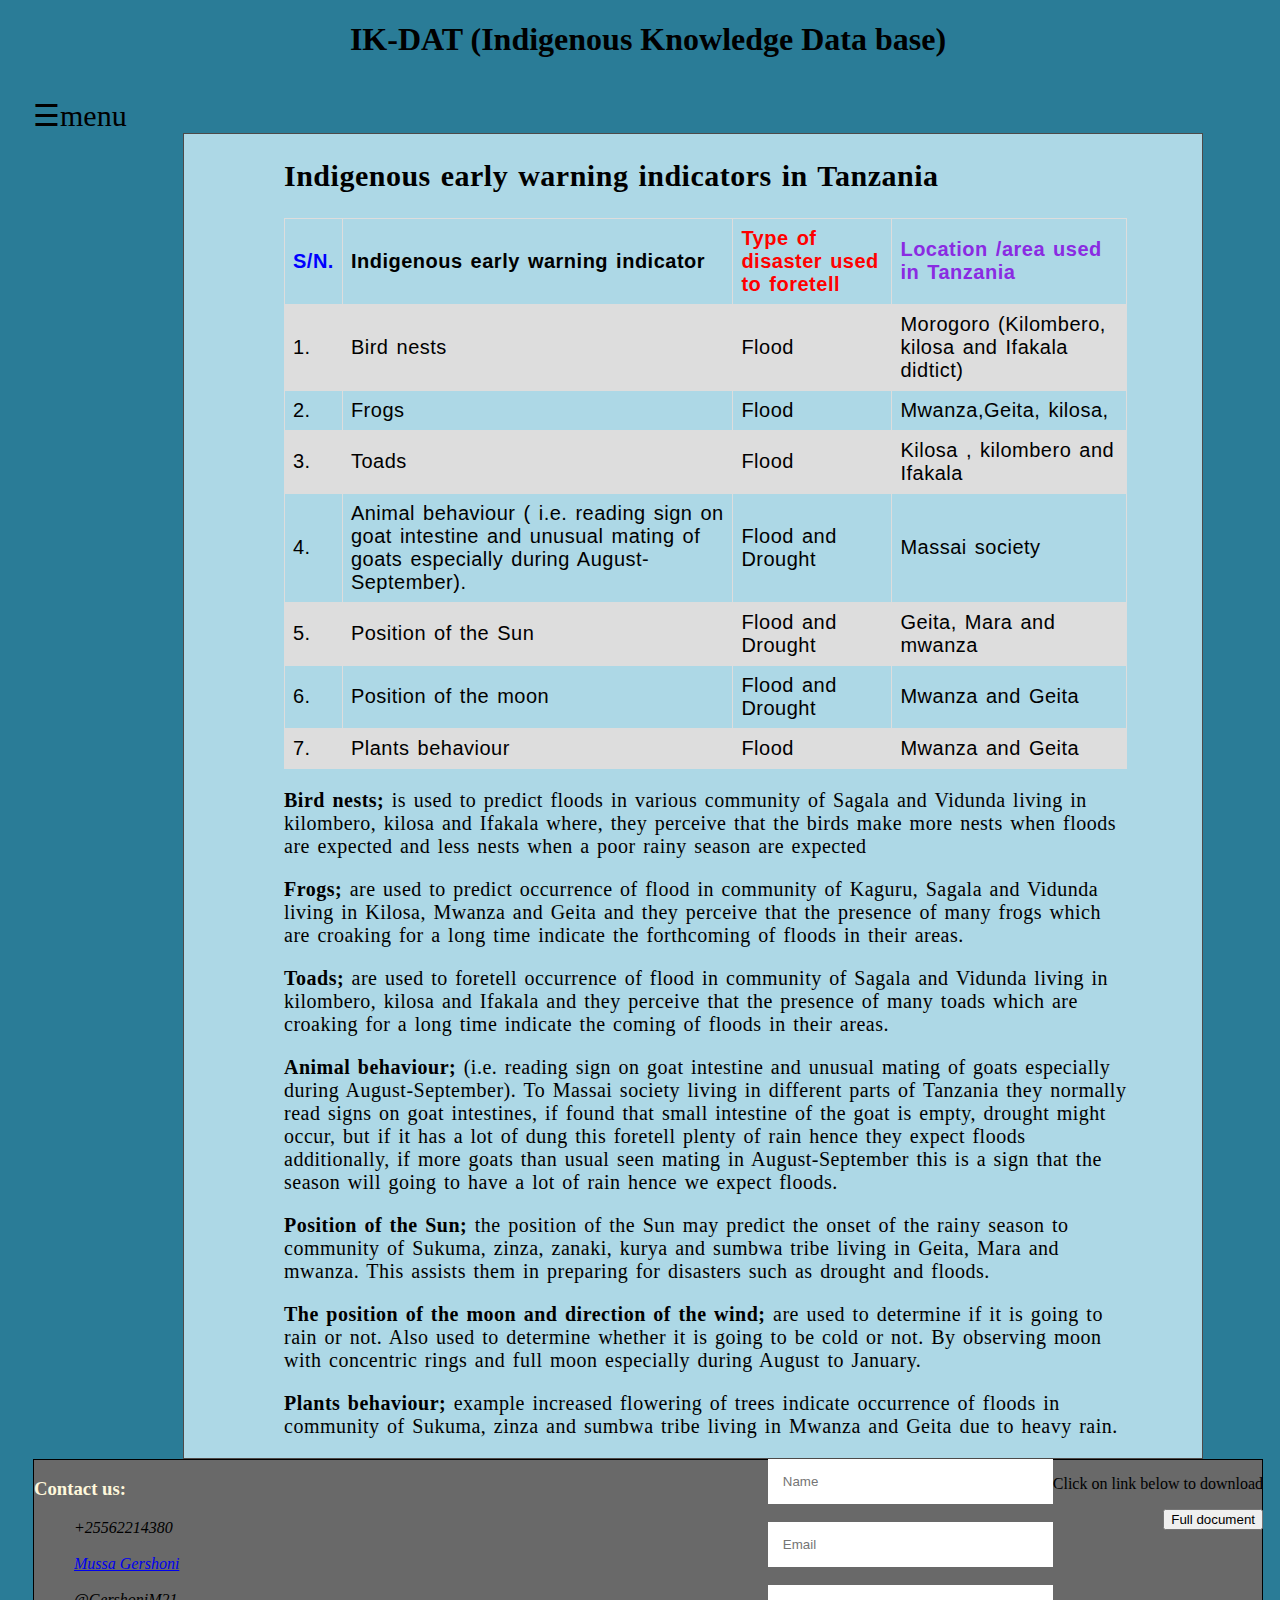
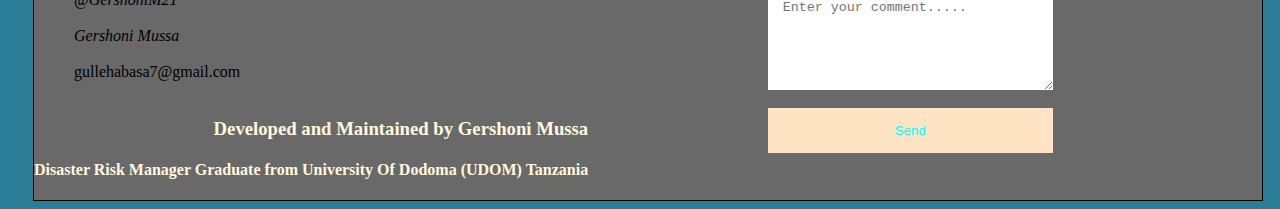
<file: indigenous early warning in tanzania/indicator.html>
<!DOCTYPE html>
<html>
<head>
    <meta charset="UTF-8">
    <meta http-equiv="X-UA-Compatible" content="IE=edge">
<meta name="viewport" content="width=device-width, initial-scale=1">
<link rel="stylesheet" href="https://cdnjs.cloudflare.com/ajax/libs/font-awesome/6.4.0/css/all.min.css" 
integrity="sha512-iecdLmaskl7CVkqkXNQ/ZH/XLlvWZOJyj7Yy7tcenmpD1ypASozpmT/E0iPtmFIB46ZmdtAc9eNBvH0H/ZpiBw==" 
crossorigin="anonymous" referrerpolicy="no-referrer" />
<link rel="stylesheet" href="./style.css">
<script src="script.js"></script>
</head>
<body>
<div id="mySidenav" class="sidenav">
  <a  class="closebtn" onclick="closeNav()">&times;</a>
  <a href="./index.html">Home</a>
            <a href="./faida.html">Tanzania Natural Disaster Profile </a>
            <a href="./onyo.html">Indigenous early warning background</a>
            <a href="#">Indigenous early warning indicators in Tanzania</a>
            <a href="./share.html">System of information sharing</a>
            <a href="./manage.html">Indigenous knowledge used to manage disasters</a>
</div>
<h1 style="text-align: center;">IK-DAT (Indigenous Knowledge Data base) </h1><br>
<span style="font-size:30px;cursor:pointer" onclick="openNav()">&#9776;menu</menu></span>
<div class="main">
   <h2>Indigenous early warning indicators in Tanzania</h2>
 
    
    <table>
      <tr>
        <th style="color: blue;">S/N.</th>
        <th>Indigenous early warning indicator</th>
        <th style="color: red;">Type of disaster used to foretell</th>
          <th style="color: blueviolet;">Location /area used in Tanzania </th>
    </tr>
      <tr>
        <td>1.</td>
        <td>Bird nests</td>
        <td>Flood </td>
        <td>Morogoro (Kilombero, kilosa and Ifakala didtict)</td>
      </tr>
      <tr>
        <td>2.</td>
        <td>Frogs </td>
        <td>Flood </td>
        <td>Mwanza,Geita, kilosa, </td>
      </tr>
      <tr>
        <td>3.</td>
        <td>Toads </td>
        <td>Flood</td>
        <td>Kilosa , kilombero and Ifakala</td>
      </tr>
      <tr>
        <td>4.</td>
        <td>Animal behaviour ( i.e. reading sign on goat intestine and unusual mating of goats especially during August-September).</td>
        <td>Flood and Drought</td>
        <td>Massai society</td>
      </tr>
      <tr>
        <td>5.</td>
        <td>Position of the Sun</td>
        <td>Flood and Drought</td>
        <td>Geita, Mara  and mwanza</td>
      </tr>
      <tr>
        <td>6.</td>
        <td>Position of the moon</td>
        <td>Flood and Drought</td>
        <td>Mwanza and Geita</td>
      </tr>
      <tr>
        <td>7.</td>
        <td>Plants behaviour</td>
        <td>Flood </td>
        <td>Mwanza and Geita</td>
      </tr>
    </table>
   <p>
   <b> Bird nests;</b> is used to predict floods in various community of Sagala and Vidunda  living in 
   kilombero, kilosa and Ifakala where, they perceive that the birds make more nests when floods are expected
    and less nests when a poor rainy season are expected
   </p>
    <p>
       <b> Frogs;</b> are used to predict occurrence of flood in community of Kaguru, Sagala and Vidunda
        living in Kilosa, Mwanza and Geita and they perceive that the presence of many frogs which are 
        croaking for a long time indicate the forthcoming of floods in their areas.
    </p>
    <p>
       <b> Toads;</b> are used to foretell occurrence of flood in community of Sagala and Vidunda living in 
       kilombero, kilosa and Ifakala and they perceive that the presence of many toads which are croaking for 
       a long time indicate the coming of floods in their areas.

    </p>
    <p>
        <b>Animal behaviour;</b> (i.e. reading sign on goat intestine and unusual mating of goats especially during 
        August-September). To Massai society living in different parts of Tanzania they normally read signs on
         goat intestines, if found that small intestine of the goat is empty, drought might occur, but if it
          has a lot of dung this foretell plenty of rain hence they expect floods additionally, if more goats
           than usual seen mating in August-September this is a sign that the season will going to have a lot 
           of rain hence we expect floods.
    </p>
    <p>
        <b>Position of the Sun; </b>  the position of the Sun may predict the onset of the rainy season to
         community of Sukuma, zinza, zanaki, kurya and sumbwa tribe living in Geita, Mara and mwanza. This 
         assists them in preparing for disasters such as drought and floods. 
    </p>
    <p>
        <b>The position of the moon and direction of the wind;</b> are used to determine if it is going to 
        rain or not. Also used to determine whether it is going to be cold or not. By observing moon with 
        concentric rings and full moon especially during August to January.
    </p>
    <p>
       <b> Plants behaviour;</b> example increased flowering of trees indicate occurrence of floods in 
       community of Sukuma, zinza and sumbwa tribe living in Mwanza and Geita due to heavy rain.
    </p>
</div>

<div class="chini">
  <p>Click on link below to download <i class="fa-light fa-hand-back-point-down"></i></p>
  <a href="./document/full.pdf" target="_blank" download=""><button>Full document  <i class="fa-sharp fa-light fa-arrow-down-to-line fa-flip" style="color: #153a7a;"></i></button></a>
  </div> 
  <div style="float: right;">
    <form class="contact_form" action="#" style="place-items:right;">
      <input class="name" type="text" placeholder="Name" />
      <input class="email" type="email" placeholder="Email" />
      <textarea class="msg" name="" id="" cols="30" rows="5" placeholder="Enter your comment....."></textarea>
      <button type="submit">Send</button>
    </form>
  </div>   
  <div class="mkia" >
    <h3>Contact us:</h3>
    <ul style="list-style-type:none;">
        <li><a href="#" class="log" target="_blank"><i class="fa-brands fa-whatsapp">+25562214380</i></a></li><br>
        <li><a href="https://www.facebock.com"  target="_blank"><i class="fa-brands fa-facebook fa-bounce">Mussa Gershoni</i></a></li><br>
        <li><a href="https://www.twitter.com" class="log" target="_blank"><i class="fa-brands fa-twitter">@GershoniM21</i></a></li><br>
        <li><a href="https://www.instagram.com" class="log" target="_blank"><i class="fa-brands fa-instagram">Gershoni Mussa</i></a></li><br>
        <li><a href="#" class="log" target="_blank">gullehabasa7@gmail.com</a></li><br>
       
    </ul>
   
    <h3 style="text-align: center;">Developed and Maintained by Gershoni Mussa</h3>
    <h4>Disaster Risk Manager Graduate from University Of Dodoma (UDOM) Tanzania</h4>
 
    </div>
    <script src="https://smtpjs.com/v3/smtp.js"></script>

<script>
  const form =document.querySelector('.contact_form');
  //function to send the message when click on button send
  function sendMsg(e){
    e.preventDefault();
    
          const name =document.querySelector('.name'),
                email =document.querySelector('.email'),
                msg =document.querySelector('.msg');
         
       //function send email....
     Email.send({
      SecureToken : "96fd61b0-c240-40f9-b325-4afc9ba0a247",
       To: 'gullehabasa7@gmail.com',
       From: email.value,
       Subject:"Contact Form",
       Body:msg.value
     }).then(
      message =>alert(message)
     );       
  }
       //add the event listener submit
       form.addEventListener('submit', sendMsg);
</script>
  </body>
</html> 
</body>
</html>
</file>
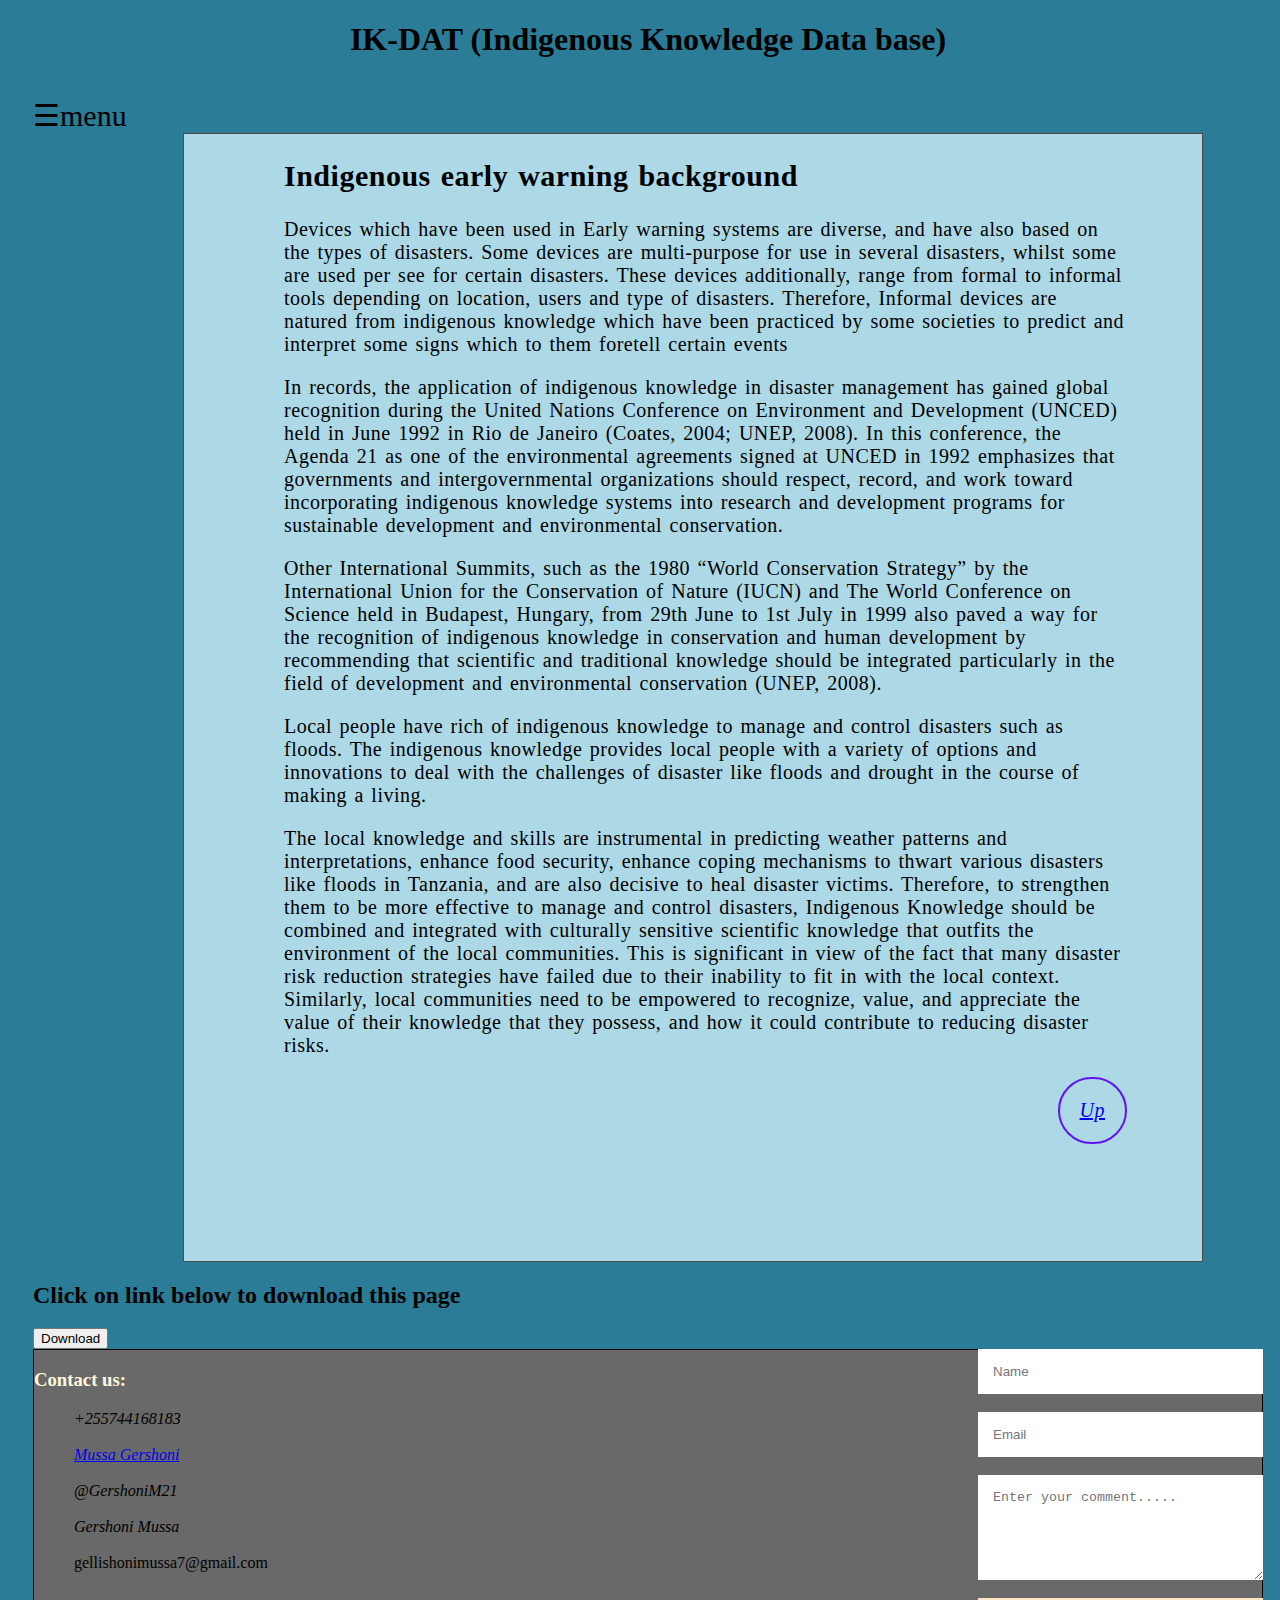
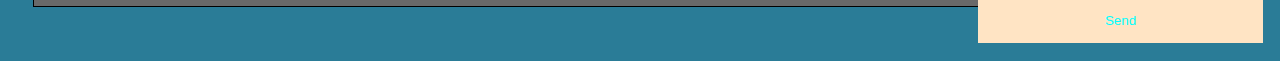
<file: indigenous early warning in tanzania/onyo.html>
<!DOCTYPE html>
<html>
<head>
  <meta charset="UTF-8">
    <meta http-equiv="X-UA-Compatible" content="IE=edge">
<meta name="viewport" content="width=device-width, initial-scale=1">
<link rel="stylesheet" href="https://cdnjs.cloudflare.com/ajax/libs/font-awesome/6.4.0/css/all.min.css" 
integrity="sha512-iecdLmaskl7CVkqkXNQ/ZH/XLlvWZOJyj7Yy7tcenmpD1ypASozpmT/E0iPtmFIB46ZmdtAc9eNBvH0H/ZpiBw==" 
crossorigin="anonymous" referrerpolicy="no-referrer" />
<link rel="stylesheet" href="./style.css">
<script src="script.js"></script>
</head>
<body>
<div id="mySidenav" class="sidenav">
  <a  class="closebtn" onclick="closeNav()">&times;</a>
  <a href="./index.html">Home</a>
            <a href="./faida.html">Tanzania Natural Disaster Profile </a>
            <a href="#">Indigenous early warning background</a>
            <a href="./indicator.html">Indigenous early warning indicators in Tanzania.</a>
            <a href="./share.html">System of information sharing</a>
            <a href="./manage.html">Indigenous knowledge used to manage disasters</a>
</div>
<h1 style="text-align: center;">IK-DAT (Indigenous Knowledge Data base) </h1><br>
<span style="font-size:30px;cursor:pointer" onclick="openNav()">&#9776;menu</menu></span>
<div class="main">
  <div>
    <h2>Indigenous early warning background</h2>
    <p>
     Devices which have been used in Early warning 
     systems are diverse, and have also based on the
      types of disasters. Some devices are multi-purpose
       for use in several disasters, whilst some are used
        per see for certain disasters. These devices
         additionally, range from formal to informal
          tools depending on location, users and type of
           disasters. Therefore, Informal devices are 
           natured from indigenous knowledge which have
            been practiced by some societies to predict
             and interpret some signs which to them 
             foretell certain events
    </p>
     <p>
       In records, the application of indigenous knowledge in disaster management has gained global recognition during 
       the United Nations Conference on Environment and Development (UNCED) held in June 1992 in Rio de Janeiro 
       (Coates, 2004; UNEP, 2008). In this conference, the Agenda 21 as one of the environmental agreements signed 
       at UNCED in 1992 emphasizes that governments and intergovernmental organizations should respect, record,
        and work toward incorporating indigenous knowledge systems into research and development programs for sustainable 
        development and environmental conservation.  
     </p>
     <p>
       Other International Summits, such as the 1980 “World Conservation Strategy” by the 
       International Union for the Conservation of Nature (IUCN) and The World Conference on Science held in Budapest,
        Hungary, from 29th June to 1st July in 1999 also paved a way for the recognition of indigenous knowledge in 
        conservation and human development by recommending that scientific and traditional knowledge should be integrated 
        particularly in the field of development and environmental conservation (UNEP, 2008).  
 
     </p>
     <p>
       Local people have rich of indigenous knowledge to manage and control disasters such as floods. 
       The indigenous knowledge provides local people with a variety of options and innovations to deal with the challenges of 
       disaster like floods and drought in the course of making a living.
     </p>
     <p>
       The local knowledge and skills are instrumental in predicting weather patterns and interpretations, enhance food security,
        enhance coping mechanisms to thwart various disasters like floods in Tanzania, and are also decisive to heal disaster 
        victims. Therefore, to strengthen them to be more effective to manage and control disasters, Indigenous Knowledge should 
        be combined and integrated with culturally sensitive scientific knowledge that outfits the environment of the local
         communities. This is significant in view of the fact that many disaster risk reduction strategies have failed due
          to their inability to fit in with the local context. Similarly, local communities need to be empowered to recognize,
           value, and appreciate the value of their knowledge that they possess, and how it could contribute to reducing disaster
            risks.  
     </p>
     <a href="#top" style="float: right;border: 2px solid rgb(97, 19, 241);padding: 20px; border-radius: 50px 50px;"><i class="fa-regular fa-up fa-beat ">Up</i></a>
     <br><br><br><br><br><br><br><br>
 </div>

</div>

<div>
  <h2>Click on link below to download this page </h2>
  <a href="./document/Indigenous early warning background 2.pdf" target="_blank" download=""><button>Download</button></a>
</div>  
<div style="float: right;">
  <form class="contact_form" action="#" style="place-items:right;">
    <input class="name" type="text" placeholder="Name" />
    <input class="email" type="email" placeholder="Email" />
    <textarea class="msg" name="" id="" cols="30" rows="5" placeholder="Enter your comment....."></textarea>
    <button type="submit">Send</button>
  </form>
</div>
<div class="mkia">
  <h3>Contact us:</h3>
  <ul style="list-style-type:none;">
    <li><a href="#" class="log" target="_blank"><i class="fa-brands fa-whatsapp">+255744168183</i></a></li><br>
    <li><a href="https://www.facebock.com"  target="_blank"><i class="fa-brands fa-facebook fa-bounce">Mussa Gershoni</i></a></li><br>
    <li><a href="https://www.twitter.com" class="log" target="_blank"><i class="fa-brands fa-twitter">@GershoniM21</i></a></li><br>
    <li><a href="https://www.instagram.com" class="log" target="_blank"><i class="fa-brands fa-instagram">Gershoni Mussa</i></a></li><br>
    <li><a href="#" class="log" target="_blank">gellishonimussa7@gmail.com</a></li><br>
   
  </ul>
  

  </div>
  <script src="https://smtpjs.com/v3/smtp.js"></script>

  <script>
    const form =document.querySelector('.contact_form');
    //function to send the message when click on button send
    function sendMsg(e){
      e.preventDefault();
      
            const name =document.querySelector('.name'),
                  email =document.querySelector('.email'),
                  msg =document.querySelector('.msg');
           
         //function send email....
       Email.send({
        SecureToken : "96fd61b0-c240-40f9-b325-4afc9ba0a247",
         To: 'gullehabasa7@gmail.com',
         From: email.value,
         Subject:"Contact Form",
         Body:msg.value
       }).then(
        message =>alert(message)
       );       
    }
         //add the event listener submit
         form.addEventListener('submit', sendMsg);
  </script>


   
</body>
</html>
</file>
<file: indigenous early warning in tanzania/style.css>
body {

  display: block;
  background-color: rgb(42, 124, 151);
  padding-left: 25px;
  padding-right: 25px;
  width: 100%;
  height:100%;

}
form{
  display:flex;
  flex-direction: column;
  width: 100%;
  margin: auto;
}
form input, form textarea, form button{
  padding: 15px;
  margin-bottom:18px;
  outline:none;
  border:none;
  color: aqua;
}
form button{
  background-color: bisque;
  cursor: pointer;
  color: aqua;
}
.sidenav {
 height: 100%;
 width: 0;
 position: fixed;
 background-color: #111;
 overflow-x: hidden;
 transition: 0.5s;
 padding-top: 60px;
}

.sidenav a {
 padding: 8px 8px 8px 32px;
 text-decoration: none;
 font-size: 25px;
 display: block;
 color: white;
 transition: 0.3s;
}

.sidenav a:hover {
 color: silver;
}

.sidenav .closebtn {
 position: absolute;
 top: 0;
 right: 25px;
 font-size: 36px;
 margin-left: 50px;
 cursor: pointer;
}

.main{
  border: 0.01px solid rgb(77, 74, 73);
  background-color: lightblue;
  padding-top:auto;
  padding-bottom: auto;
  padding-right: 75px;
  margin-right: 60px;
  padding-left: 100px;
  margin-left: 150px;
  font-size: 20px;
  letter-spacing: 0.5px;
  word-spacing: 2px;
  font-family: 'Times New Roman', Times, serif;
}
.chanzo{
  border:1px solid #111 ;
  padding-left: auto;
  padding-bottom: auto;
  padding-right: auto;
  padding-top: auto;
  margin-top: auto;
  margin-right: auto;
  margin-left: auto;
  margin-bottom: auto;
}
* {
  box-sizing: border-box;
}

.img-container {
  float: left;
  width: 33.33%;
  padding: 5px;
}

.clearfix::after {
  content: "";
  clear: both;
  display: table;
}


.page{
  float: right;
}
.chini{
  float: right;
  text-align: right;
}

.mkia{
  border: 0.01px solid black;
  color: cornsilk;
  background-color: dimgray;

  padding-left: auto;
  padding-right: auto;
  padding-bottom: auto;
  margin-left: auto;
  margin-right: auto;

}
.log{
  border: 0px solid none;
  text-decoration: none;
  color: black;
  margin-bottom: 2px;
}




table {
  font-family: arial, sans-serif;
  border-collapse: collapse;
  width: 100%;
}

td, th {
  border: 1px solid #dddddd;
  text-align: left;
  padding: 8px;
}

tr:nth-child(even) {
  background-color: #dddddd;
}
ul{
  list-style-type:none;
}













































































/**{
    margin: 0;
    padding: 0;
    box-sizing: border-box;
    font-family: sans-serif;

}

header{
    position: relative;
    top: 0;
    left: 0;
    width: 100%;
    padding: 20px 100px;
    background: brown;
    display: flex;
    justify-content: space-between;
    align-items: center;
    color: #fff;
}


.log{
    font-size: 2em;
    color: rgb(194, 54, 54);
    user-select: none;

}
.navigation a{
    position: relative;
    font-size: 1.1em;
    color: rgb(248, 246, 246);
    text-decoration: none;
    font-weight: 500;
    margin-left: 10px;
    
}
.navigation a::after{
    content:'';
    position: absolute;
    left: 0;
    bottom: -6px;
    width: 100%;
    height: 3px;
    background: rgb(235, 230, 230);
    border-radius: 5px;
    transform-origin:right;
    transform: scaleX(0);
    transition: transform .5s;

}
.navigation a:hover::after{
    transform-origin: left;
    transform: scaleX(1);
}
.navigation .btn {
    width: 130px;
    height: 50px;
    background: transparent;
    border: 2px solid #fff;
    outline: none;
    border-radius: 6px;
    cursor: pointer;
    font-size: 1.1em;
    color: rgb(129, 54, 54);
    font-weight: 500;
    margin-left: 40px;
    transition: -5s;

}
.navigation .btn:hover{
    background: rgb(156, 49, 49);
    color: #0d72be;

}
.sidenav {
    height: 100%;
    width: 0;
    position: fixed;
    background-color: #111;
    overflow-x: hidden;
    transition: 0.5s;
    padding-top: 60px;
  }
  
  .sidenav a {
    padding: 8px 8px 8px 32px;
    text-decoration: none;
    font-size: 25px;
    display: block;
    color: white;
    transition: 0.3s;
  }
  
  .sidenav a:hover {
    color: silver;
  }
  
  .sidenav .closebtn {
    position: absolute;
    top: 0;
    right: 25px;
    font-size: 36px;
    margin-left: 50px;
    cursor: pointer;
  }

*/
</file>
